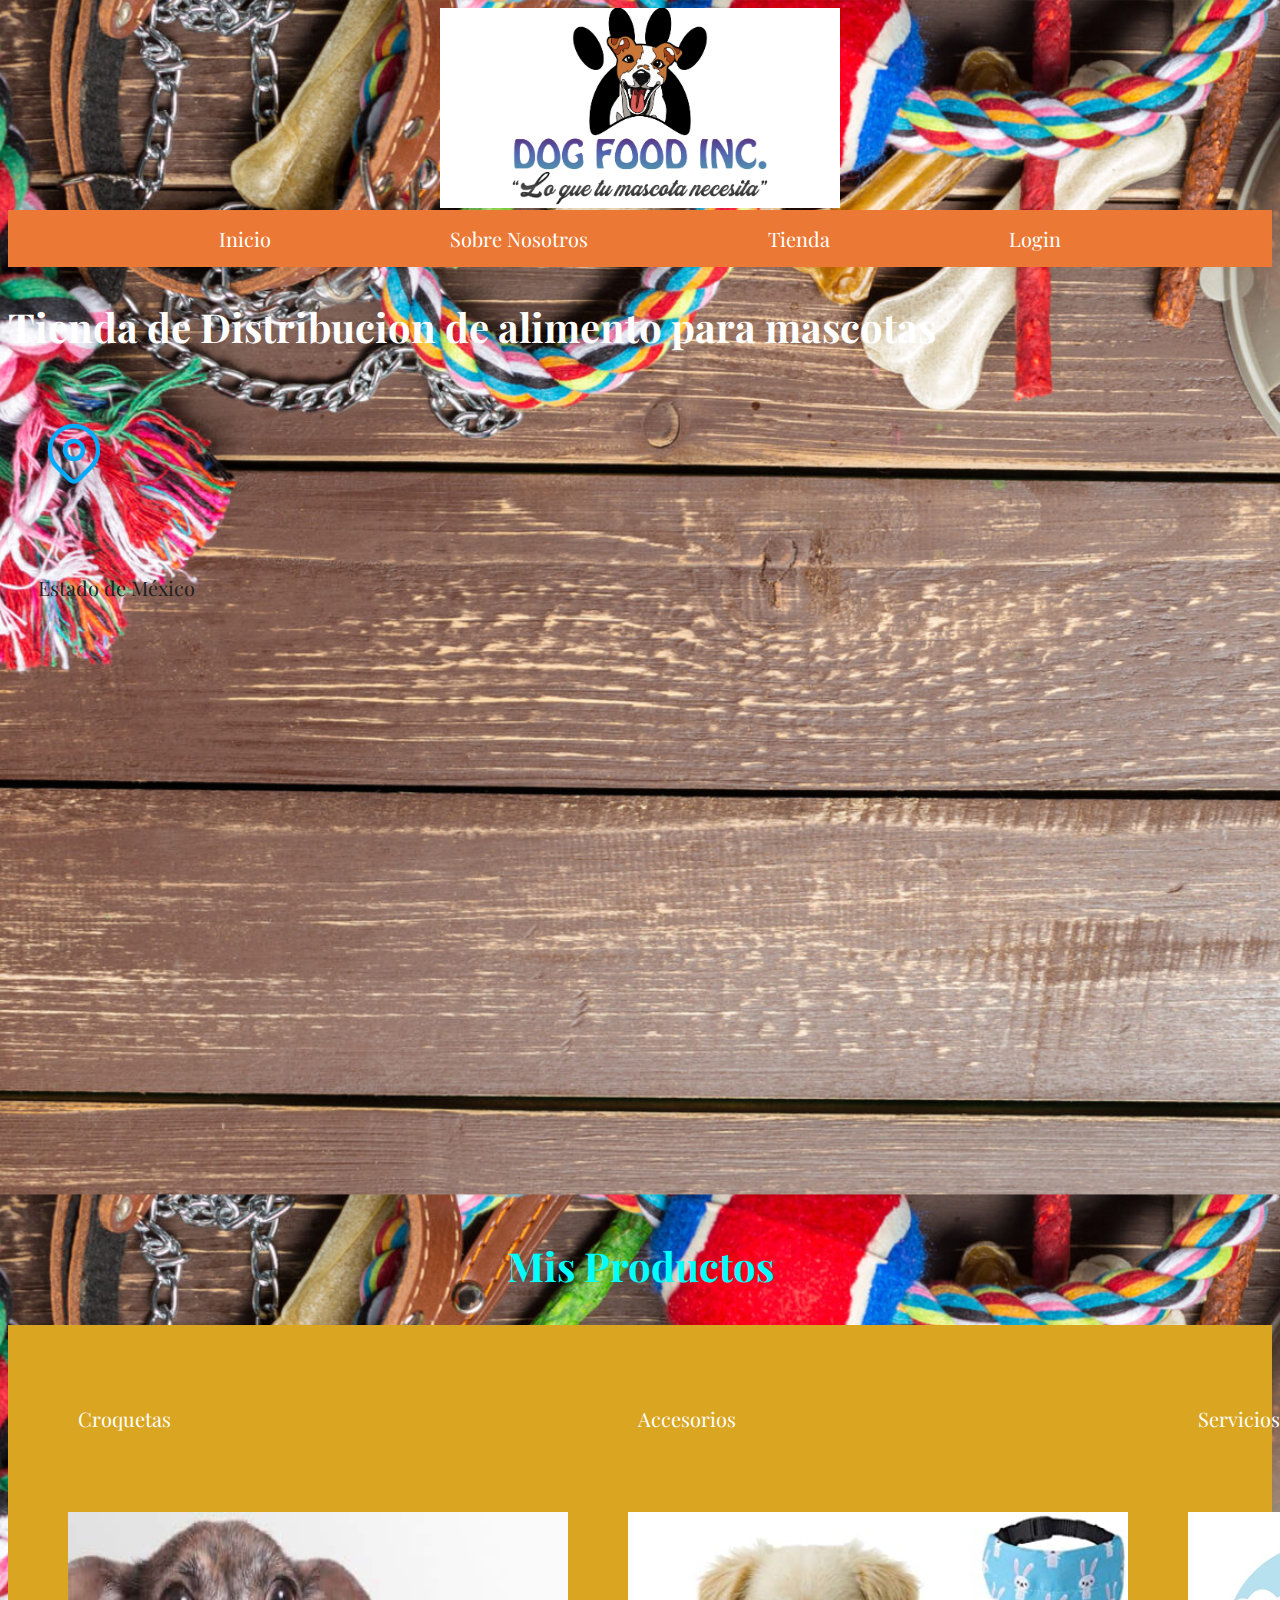
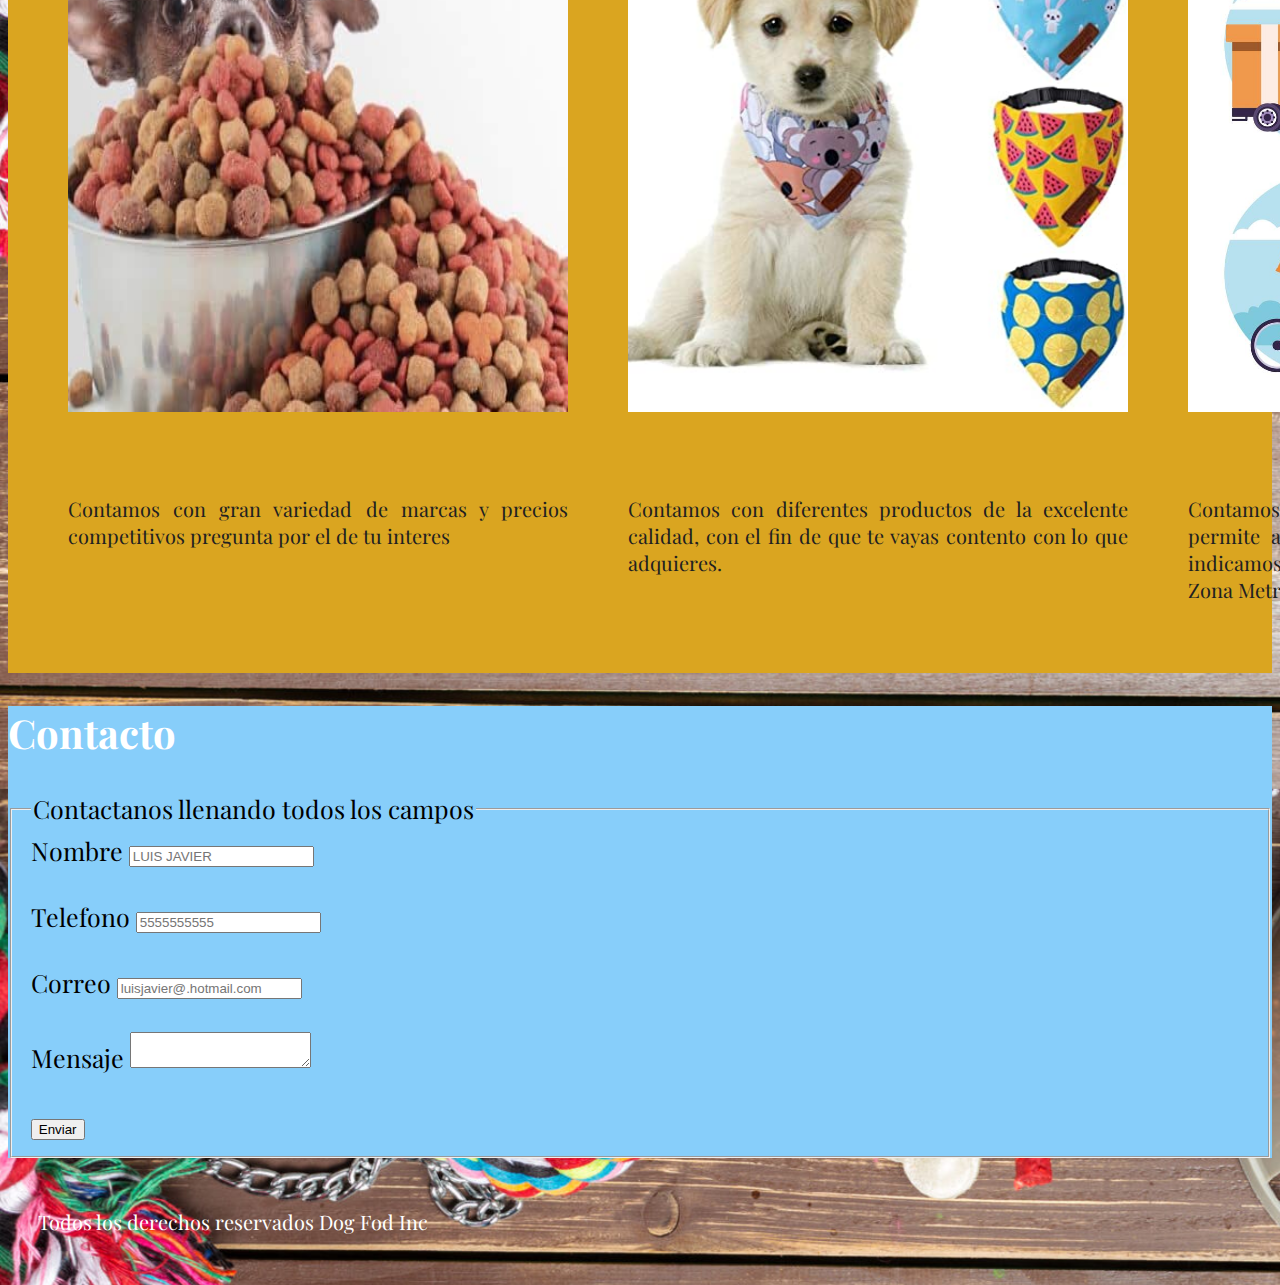
<file: DogFod nc/index.html>
<!DOCTYPE html>
<h  tml lang="en">
<head> 
    <meta charset="UTF-8">
    <meta http-equiv="X-UA-Compatible" content="IE=edge">
    <meta name="viewport" content="width=device-width, initial-scale=1.0">
    <title>Dog Fod Inc</title>
    <link rel="preload" href="css/Normanize.css"
    <link rel="stylesheet" href="css/Normanize.css"
    <link rel="preconnect" href="https://fonts.gstatic.com">
    <link href="https://fonts.googleapis.com/css2?family=Inconsolata:wght@500;600&family=Playfair+Display:ital@1&display=swap" rel="stylesheet">
    <link  type="text/css" rel="stylesheet" href="css/master.css">
</head>
<body>
    <header>
        <h1 class="imagen-fondo cabecera"></h1>
    </header>
    <div class="nav-backgraund">
    <nav class="navegacion_principal contenedor">
        <a href="inicio.html">Inicio</a>
        <a href="Nosotros.html">Sobre Nosotros</a>
        <a href="tienda.html">Tienda</a>
        <a href="Login.html">Login</a>
    </nav>
    </div>
    

    <section>
        <h2 class="Indicador-pagina">Tienda de Distribucion de alimento para mascotas</h2>
        <p>
            <svg xmlns="http://www.w3.org/2000/svg" class="icon icon-tabler icon-tabler-map-pin" width="72" height="72" viewBox="0 0 24 24" stroke-width="1.5" stroke="#00abfb" fill="none" stroke-linecap="round" stroke-linejoin="round">
                <path stroke="none" d="M0 0h24v24H0z" fill="none"/>
                <circle cx="12" cy="11" r="3" />
                <path d="M17.657 16.657l-4.243 4.243a2 2 0 0 1 -2.827 0l-4.244 -4.243a8 8 0 1 1 11.314 0z" />
              </svg>
        </p>
        <p class="Ubicacion">Estado de México</p>
        <div class="ubicacion1">
            <p>
                <iframe src="https://www.google.com/maps/embed?pb=!1m18!1m12!1m3!1d3757.3985538372326!2d-99.21539598458322!3d19.65299478675953!2m3!1f0!2f0!3f0!3m2!1i1024!2i768!4f13.1!3m3!1m2!1s0x85d21e47e7291a49%3A0x30702e2762a1d864!2sIxtapan%20de%20Sal%2056-1%2C%20Cumbria%2C%2054740%20Cuautitl%C3%A1n%20Izcalli%2C%20M%C3%A9x.!5e0!3m2!1ses-419!2smx!4v1615584682471!5m2!1ses-419!2smx" width="600" height="450" style="border:0;" allowfullscreen="" loading="lazy"></iframe>
            </p>
        </div>
    
    </section>
    <main>
        <h2 class="separacion">Mis Productos</h2>
        <section class="menuopciones">
            <section class="producto1">
                <h3 class="pruductos">Croquetas</h3>
                <img class="ilustracion" src="img/croquetas.jpg">
                <br>
                <p>
                    Contamos con gran variedad de marcas y precios competitivos pregunta por el de tu interes
                </p>
            </section>
            <section class="pruducto2">
                <h3 class="productos">Accesorios</h3>
                <img class="ilustracion" src="img/accesorios.jpg">
                <br>
                <p>
                    Contamos con diferentes productos de la excelente calidad, con el fin de que te vayas contento con lo
                    que adquieres.
                </p>
            </section>
            <section class="producto3">
                <h3>Servicios de entregas </h3>
                <img class="ilustracion" src="img/servicio de logistica.jpg">
                <br>
                <p>
                    Contamos con un servicio propio de Logistica que nos permite asegurar que tus compras llegan el que lo
                    indicamos, esto slo aplica para ciudad de Mexico y su Zona Metropolitana.
    
                </p>
            </section>
        </section>
        <section class="contacto">
            <h2>Contacto</h2>
            <form action="">
                <fieldset>
                    <legend>Contactanos llenando todos los campos</legend>
                    <div>
                        <label for="lb_Nombre">Nombre</label>
                        <input type="text" placeholder="LUIS JAVIER">
                    </div>
                    <br>
                    <div>
                        <label for="lb_teleono">Telefono</label>
                        <input type="tel" placeholder="5555555555">
                    </div>
                    <br>
                    <div>
                        <label for="lb_correo">Correo</label>
                        <input type="email"placeholder="luisjavier@.hotmail.com"> 
                    </div>
                    <br>
                    <div>
                        <label for="lb_mensaje">Mensaje</label>
                        <textarea ></textarea>                 
                    </div>
                    <br>
                    <input type="submit" value="Enviar">

                </fieldset>

            </form>

        </section>
        <footer class="piedepagina">

            <p>Todos los derechos reservados Dog Fod Inc</p>

        </footer>      
    </main>
    
</body>
</html>
</file>
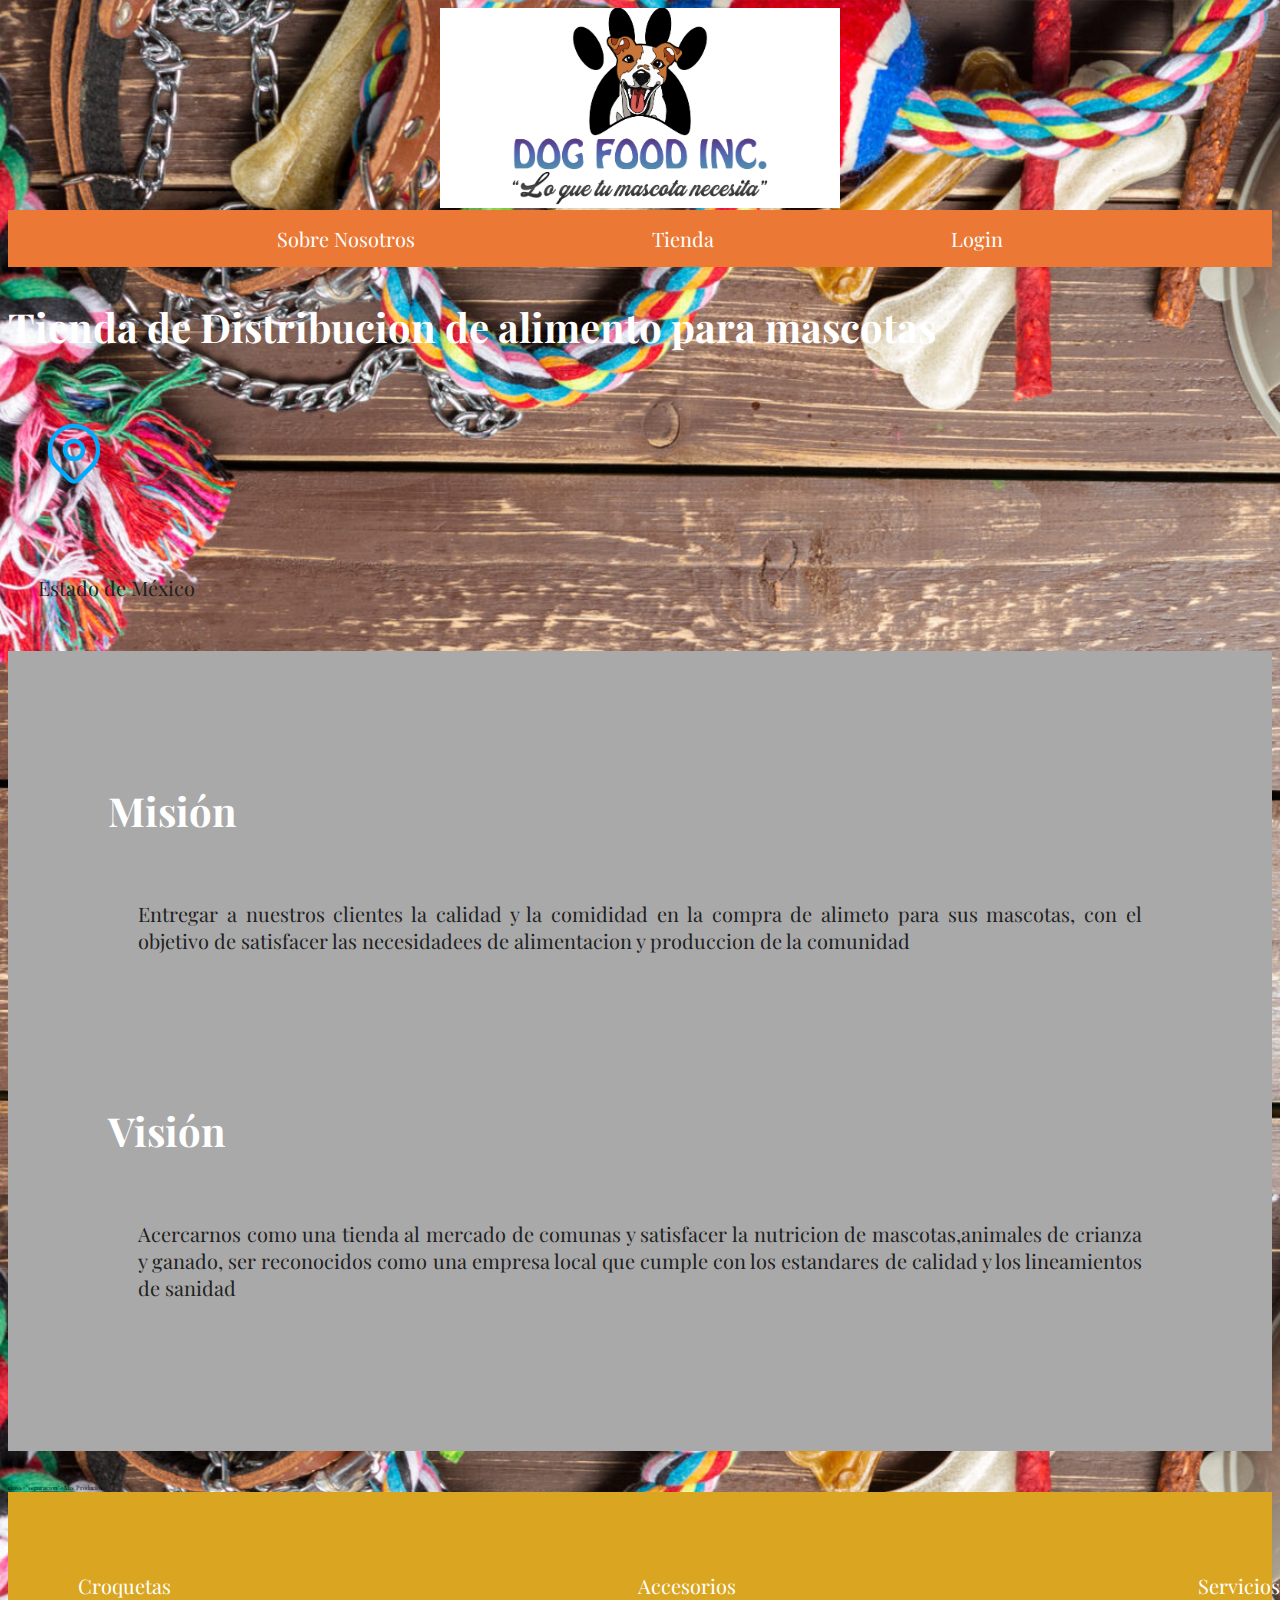
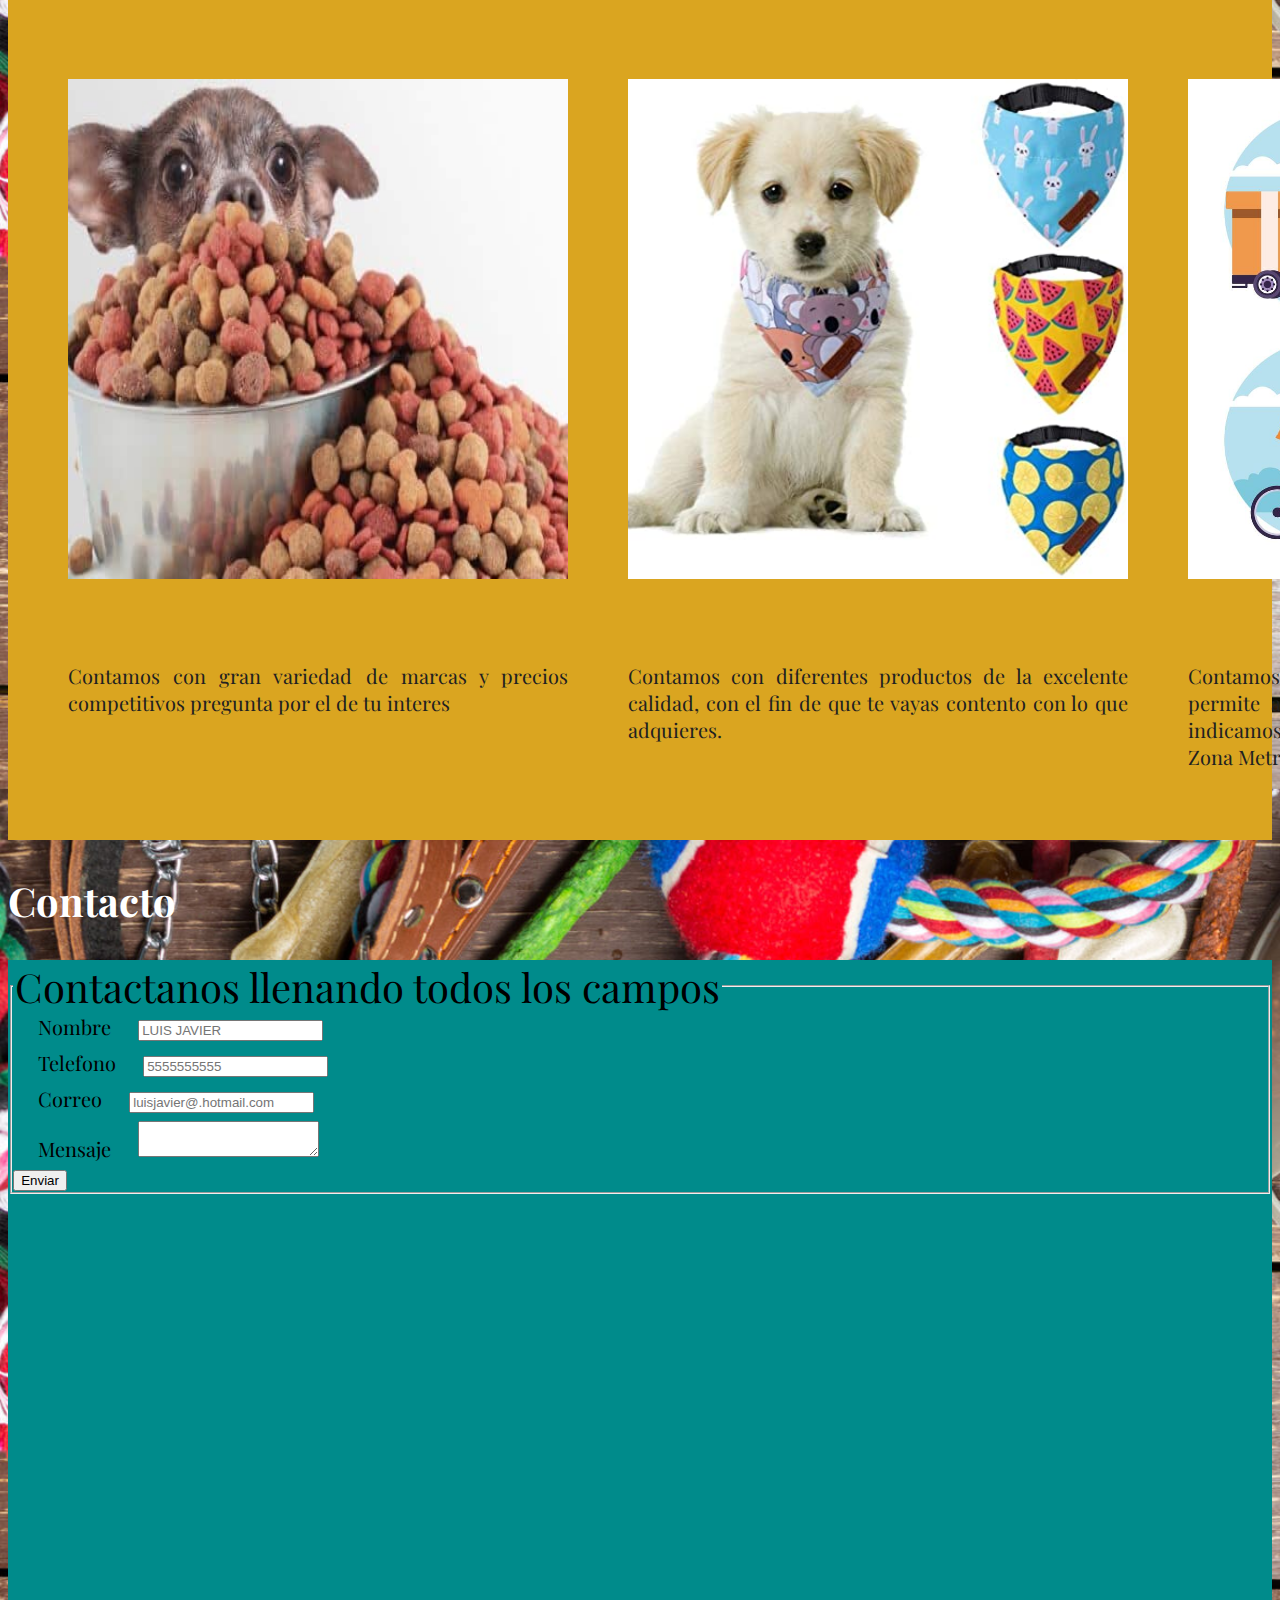
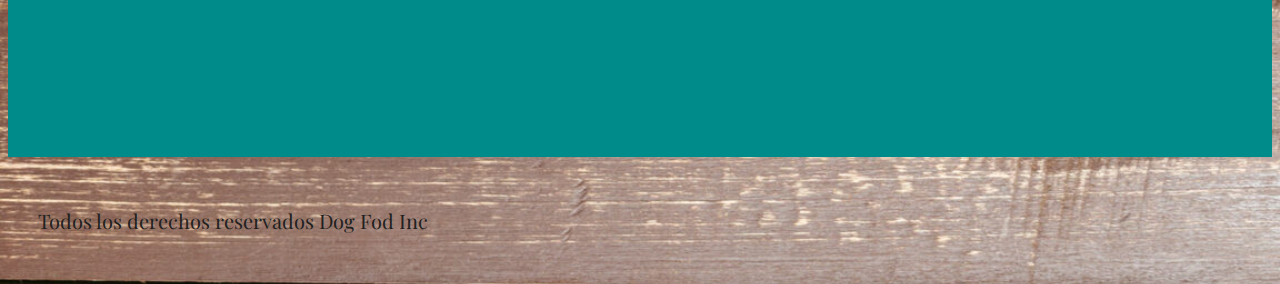
<file: DogFod nc/inicio.html>
<!DOCTYPE html>
<html lang="en">
<head>
    <meta charset="UTF-8">
    <meta http-equiv="X-UA-Compatible" content="IE=edge">
    <meta name="viewport" content="width=device-width, initial-scale=1.0">
    <title>Dog Food Inc Shop</title>
    <link rel="preload" href="css/Normanize.css"
    <link rel="stylesheet" href="css/Normanize.css"
    <link rel="preconnect" href="https://fonts.gstatic.com">
    <link href="https://fonts.googleapis.com/css2?family=Inconsolata:wght@500;600&family=Playfair+Display:ital@1&display=swap" rel="stylesheet">
    <link  type="text/css" rel="stylesheet" href="css/master.css">
</head>
<body>
    <header>
        <header>
            <h1 class="imagen-fondo cabecera"></h1>
        </header>
    </header>
    <div class="nav-backgraund">
        <nav class="navegacion_principal contenedor">
            <a href="Nosotros.html">Sobre Nosotros</a>
            <a href="tienda.html">Tienda</a>
            <a href="Login.html">Login</a>
        </nav>
        </div>
     
    <section>
        <h2 class="Indicador-pagina">Tienda de Distribucion de alimento para mascotas</h2>
                <p>
                    <svg class="" xmlns="http://www.w3.org/2000/svg" class="icon icon-tabler icon-tabler-map-pin" width="72" height="72" viewBox="0 0 24 24" stroke-width="1.5" stroke="#00abfb" fill="none" stroke-linecap="round" stroke-linejoin="round">
                        <path stroke="none" d="M0 0h24v24H0z" fill="none"/>
                        <circle cx="12" cy="11" r="3" />
                        <path d="M17.657 16.657l-4.243 4.243a2 2 0 0 1 -2.827 0l-4.244 -4.243a8 8 0 1 1 11.314 0z" />
                      </svg>
                </p>
                <p class="Ubicacion">Estado de México</p>
           
    </section>
   
    <section class="mision-vision">
        <h2>
            Misión 
        </h2>
        <p>
            Entregar a nuestros clientes la calidad y la comididad en la compra de alimeto para sus mascotas, con el objetivo de satisfacer las necesidadees 
            de alimentacion y produccion de la comunidad
        </p>
        <br>
        <h2>
            Visión
        </h2>
        <p>
            Acercarnos como una tienda al mercado de comunas y satisfacer la nutricion de mascotas,animales de crianza y ganado, ser reconocidos como una empresa local
            que cumple con los estandares de calidad y los lineamientos de sanidad 
        </p>

    </section>
    
    <main>
        <h2></h2> class="separacion">Mis Productos</h2>
        <section class="menuopciones">
            <section class="producto1">
                <h3 class="pruductos">Croquetas</h3>
                <img class="ilustracion" src="img/croquetas.jpg">
                <br>
                <p>
                    Contamos con gran variedad de marcas y precios competitivos pregunta por el de tu interes
                </p>
            </section>
            <section class="pruducto2">
                <h3 class="productos">Accesorios</h3>
                <img class="ilustracion" src="img/accesorios.jpg">
                <br>
                <p>
                    Contamos con diferentes productos de la excelente calidad, con el fin de que te vayas contento con lo
                    que adquieres.
                </p>
            </section>
            <section class="producto3">
                <h3>Servicios de entregas </h3>
                <img class="ilustracion" src="img/servicio de logistica.jpg">
                <br>
                <p>
                    Contamos con un servicio propio de Logistica que nos permite asegurar que tus compras llegan el que lo
                    indicamos, esto slo aplica para ciudad de Mexico y su Zona Metropolitana.
    
                </p>
            </section>
            <a href="tienda.html">Tienda</a>
        </section>
        
            <h2>Contacto</h2>

            <form  class= "formulario-contacto" action="">
                <fieldset> 
                    <legend>Contactanos llenando todos los campos</legend>
                    <div>
                        <label for="lb_Nombre">Nombre</label>
                        <input type="text" placeholder="LUIS JAVIER">
                    </div>
                    <br>
                    <div>
                        <label for="lb_teleono">Telefono</label>
                        <input type="tel" placeholder="5555555555">
                    </div>
                    <br>
                    <div>
                        <label for="lb_correo">Correo</label>
                        <input type="email"placeholder="luisjavier@.hotmail.com"> 
                    </div>
                    <br>
                    <div>
                        <label for="lb_mensaje">Mensaje</label>
                        <textarea ></textarea>                 
                    </div>
                    <br>
                   

                    <input type="submit" value="Enviar">


                </fieldset>

                <div class="ubicacion1">
                    <p>
                        <iframe src="https://www.google.com/maps/embed?pb=!1m18!1m12!1m3!1d3757.3985538372326!2d-99.21539598458322!3d19.65299478675953!2m3!1f0!2f0!3f0!3m2!1i1024!2i768!4f13.1!3m3!1m2!1s0x85d21e47e7291a49%3A0x30702e2762a1d864!2sIxtapan%20de%20Sal%2056-1%2C%20Cumbria%2C%2054740%20Cuautitl%C3%A1n%20Izcalli%2C%20M%C3%A9x.!5e0!3m2!1ses-419!2smx!4v1615584682471!5m2!1ses-419!2smx" width="600" height="450" style="border:0;" allowfullscreen="" loading="lazy"></iframe>
                    </p>
                </div>
            
                <br>

            </form>

        </section>
        <footer>

            <p>Todos los derechos reservados Dog Fod Inc</p>

        </footer>      
    </main>
    
    

</body>
</html>
</file>
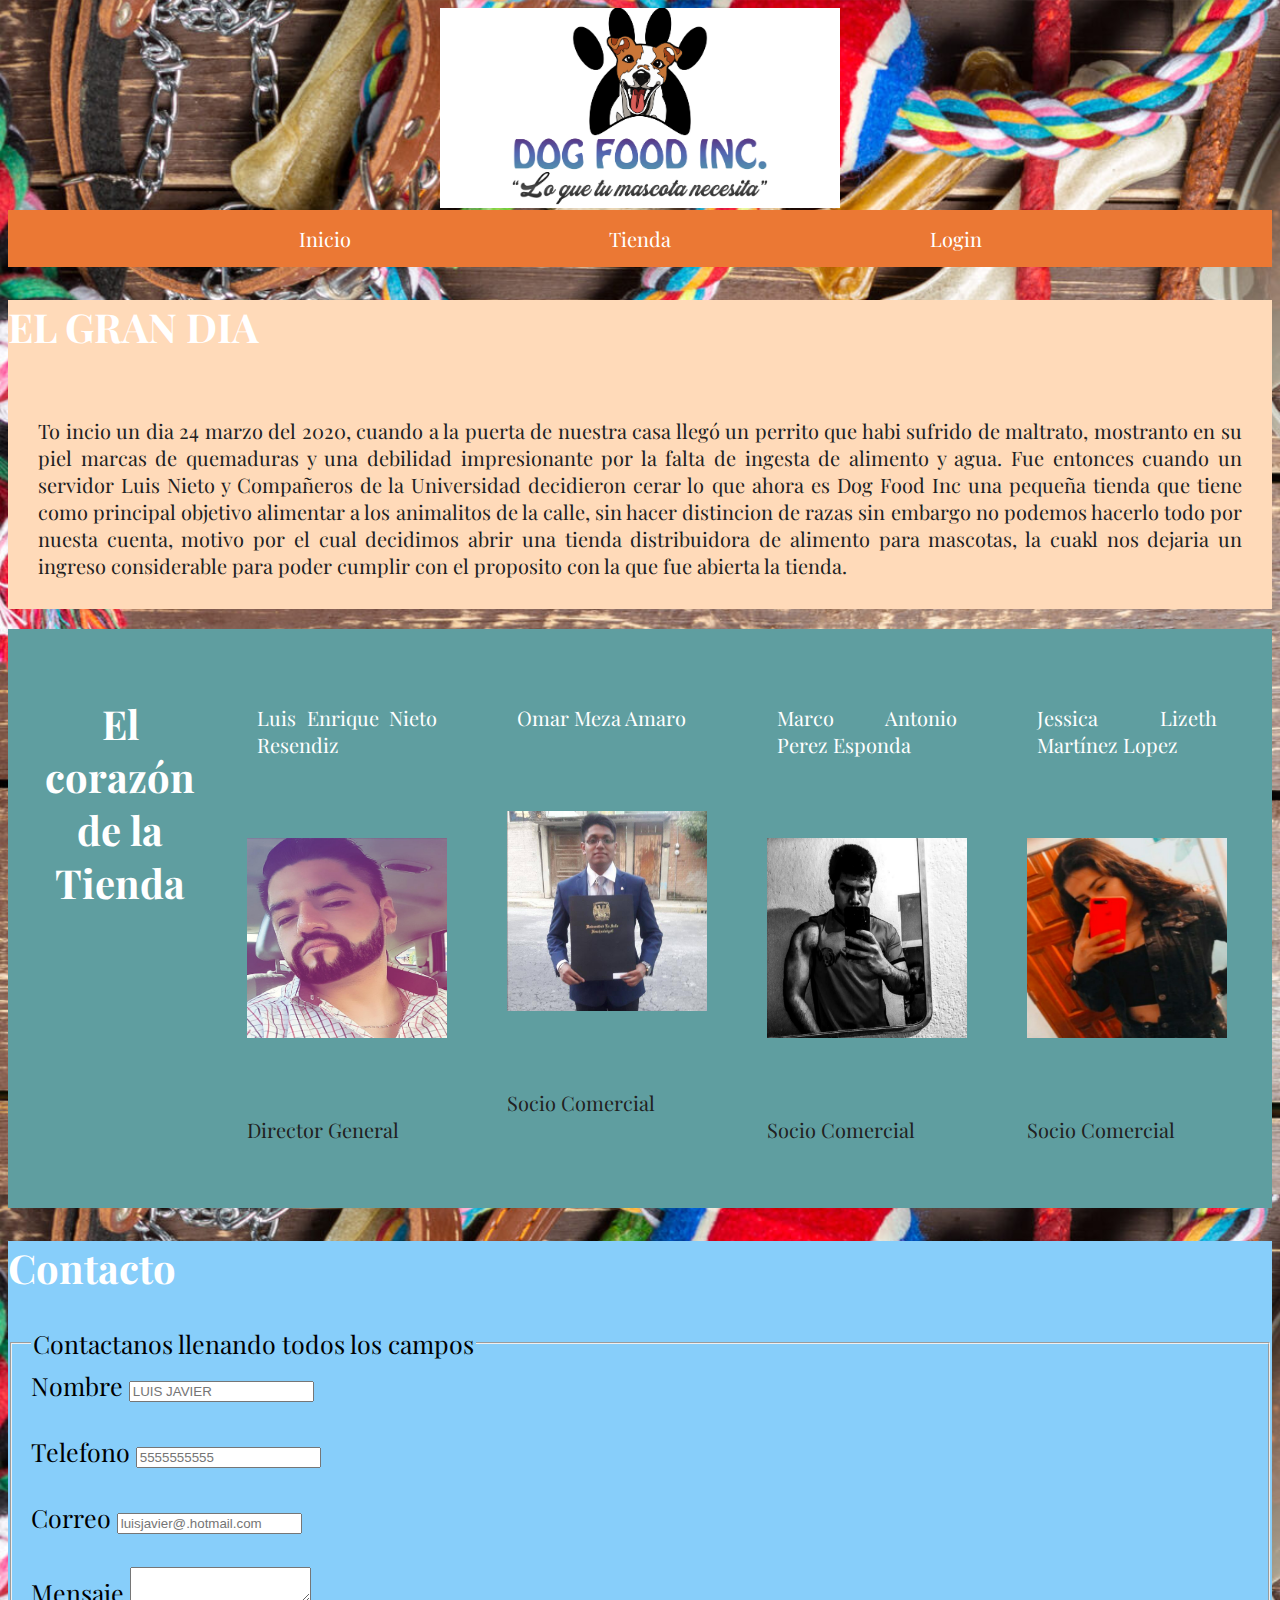
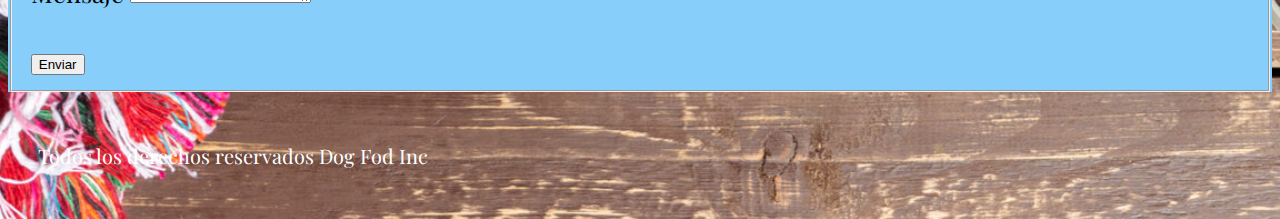
<file: DogFod nc/Nosotros.html>
<!DOCTYPE html>
<html lang="en">
<head>
    <meta charset="UTF-8">
    <meta http-equiv="X-UA-Compatible" content="IE=edge">
    <meta name="viewport" content="width=device-width, initial-scale=1.0">
    <title>Dog Food Inc</title>
    <link rel="preload" href="css/Normanize.css"
    <link rel="stylesheet" href="css/Normanize.css"
    <link rel="preconnect" href="https://fonts.gstatic.com">
    <link href="https://fonts.googleapis.com/css2?family=Inconsolata:wght@500;600&family=Playfair+Display:ital@1&display=swap" rel="stylesheet">
    <link  type="text/css" rel="stylesheet" href="css/master.css">
</head>
</head>
<body>
    <header>
        <h1 class="imagen-fondo cabecera"></h1>
    </header>
    <div class="nav-backgraund">
        <nav class="navegacion_principal contenedor">
            <a href="inicio.html">Inicio</a>
            <a href="tienda.html">Tienda</a>
            <a href="Login.html">Login</a>
        </nav>
        </div>
        

    <section class="posicion-pagina">
        <h2 class="Indicadpr-pagina">EL GRAN DIA </h2>
        <p>
            To incio un dia 24 marzo del 2020, cuando a la puerta de nuestra casa llegó un perrito que habi sufrido de maltrato,
            mostranto en su piel marcas de quemaduras y una debilidad impresionante por la falta de ingesta de alimento y agua.

            Fue entonces cuando un servidor Luis Nieto y Compañeros de la Universidad decidieron cerar lo que ahora es Dog Food Inc
            una pequeña tienda que tiene como principal objetivo alimentar a los animalitos de la calle, sin hacer distincion de razas 
            sin embargo no podemos hacerlo todo por nuesta cuenta, motivo por el cual decidimos abrir una tienda distribuidora de alimento 
            para mascotas, la cuakl nos dejaria un ingreso considerable para poder cumplir con el proposito con la que fue abierta la tienda.

        </p>
    </section>
    
    <main>
    
    <section class="integrantes">
        <section>
            
        <h2>El corazón de la Tienda</h2>
        
        </section>
        <section>
            <h3>Luis Enrique Nieto Resendiz</h3>
            <img class="integrantes_laboral" src="img/usuarios/luis.jpeg">
            <p>
                Director General
            </p>   

        </section>
        
        <section>
            
            <h3>Omar Meza Amaro</h3>
            <img class="integrantes_laboral" src="img/usuarios/omar.jpg">
            <p>
                Socio Comercial
            </p>

        </section>
        <section>

            <h3>Marco Antonio Perez Esponda </h3>
            <img class="integrantes_laboral" src="img/usuarios/esponda.jpeg">
            <p>Socio Comercial</p>
    
        </section>
        
        <section>

            <h3>Jessica Lizeth Martínez Lopez </h3>
            <img class="integrantes_laboral" src="img/usuarios/jessica.jpeg">
            <p>Socio Comercial</p>
    
        </section>
        
    </section>
    <section class="contacto">
        <h2>Contacto</h2>
        <form action="">
            <fieldset>
                <legend>Contactanos llenando todos los campos</legend>
                <div>
                    <label for="lb_Nombre">Nombre</label>
                    <input type="text" placeholder="LUIS JAVIER">
                </div>
                <br>
                <div>
                    <label for="lb_teleono">Telefono</label>
                    <input type="tel" placeholder="5555555555">
                </div>
                <br>
                <div>
                    <label for="lb_correo">Correo</label>
                    <input type="email"placeholder="luisjavier@.hotmail.com"> 
                </div>
                <br>
                <div>
                    <label for="lb_mensaje">Mensaje</label>
                    <textarea ></textarea>                 
                </div>
                <br>
                <input type="submit" value="Enviar">

            </fieldset>

        </form>

    </section>
    <footer class="piedepagina">

        <p>Todos los derechos reservados Dog Fod Inc</p>

    </footer>      
    </main>
    
    

</body>
</html>
</file>
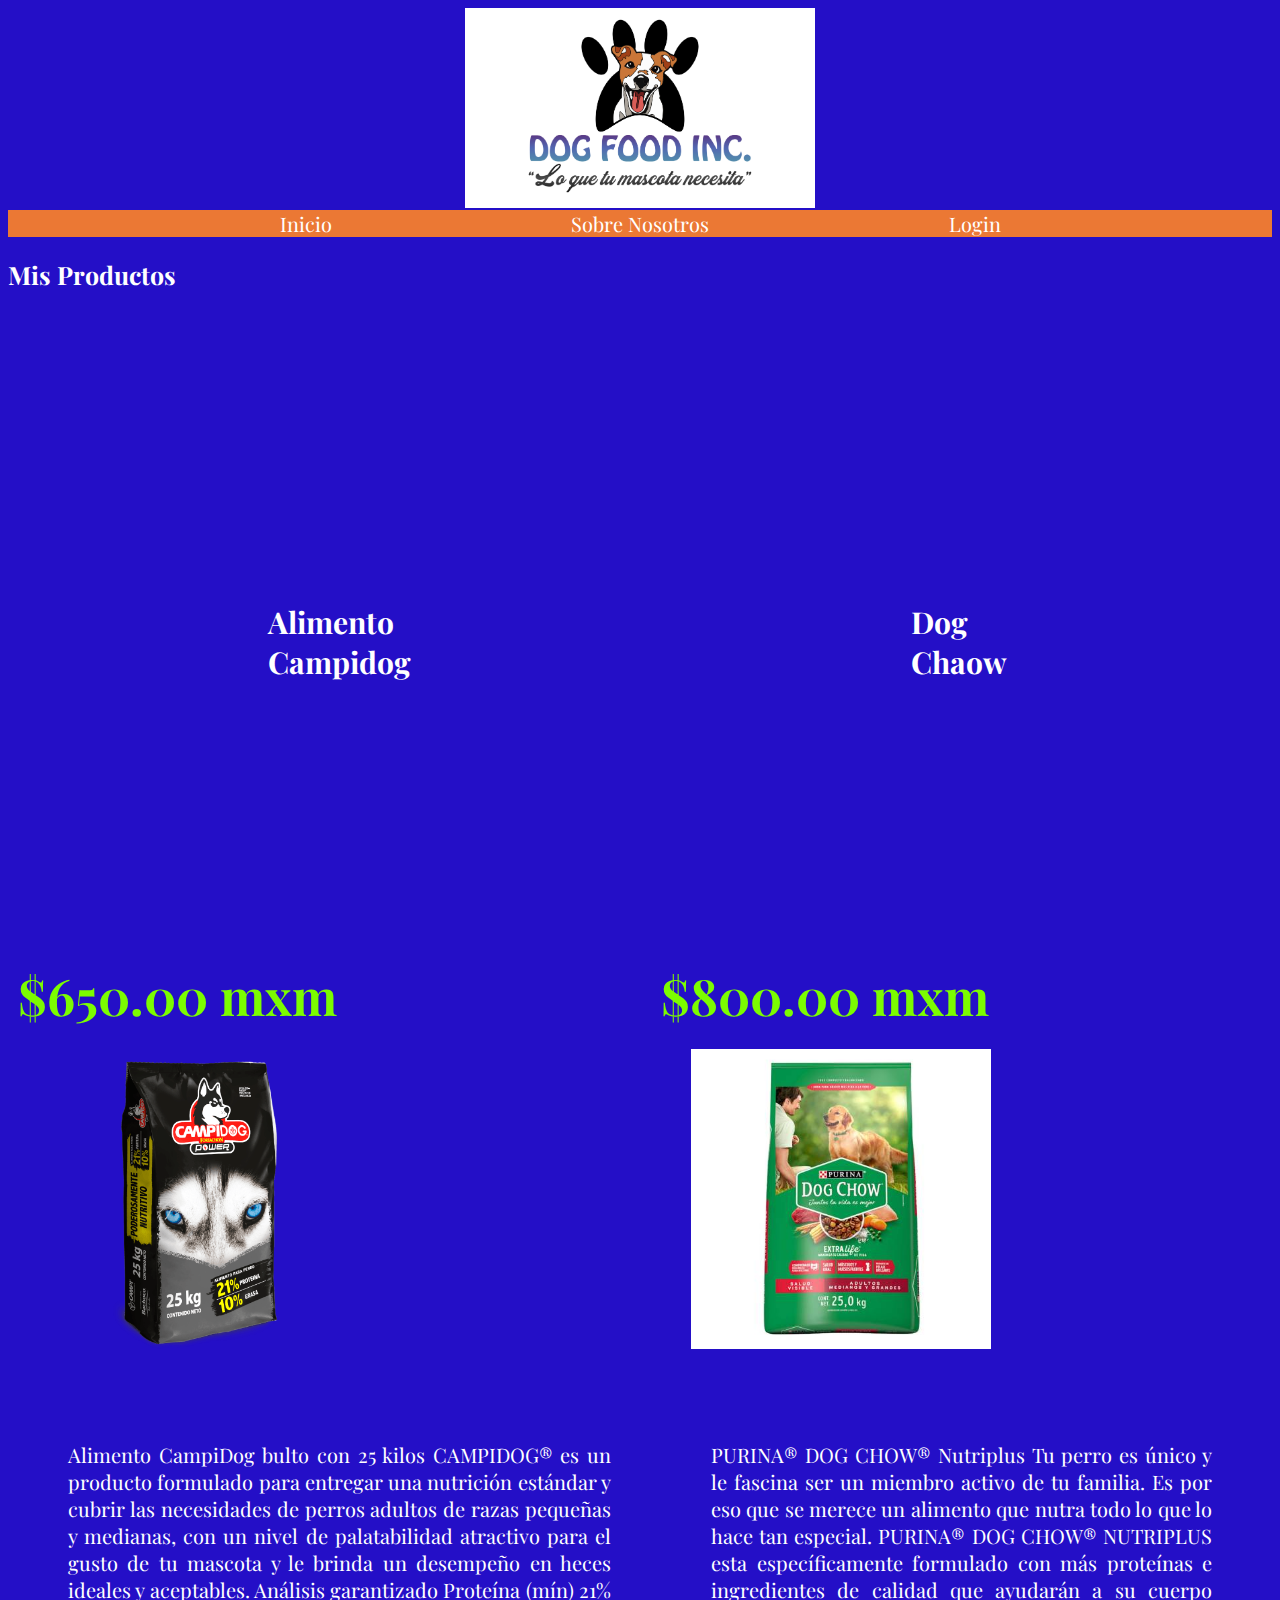
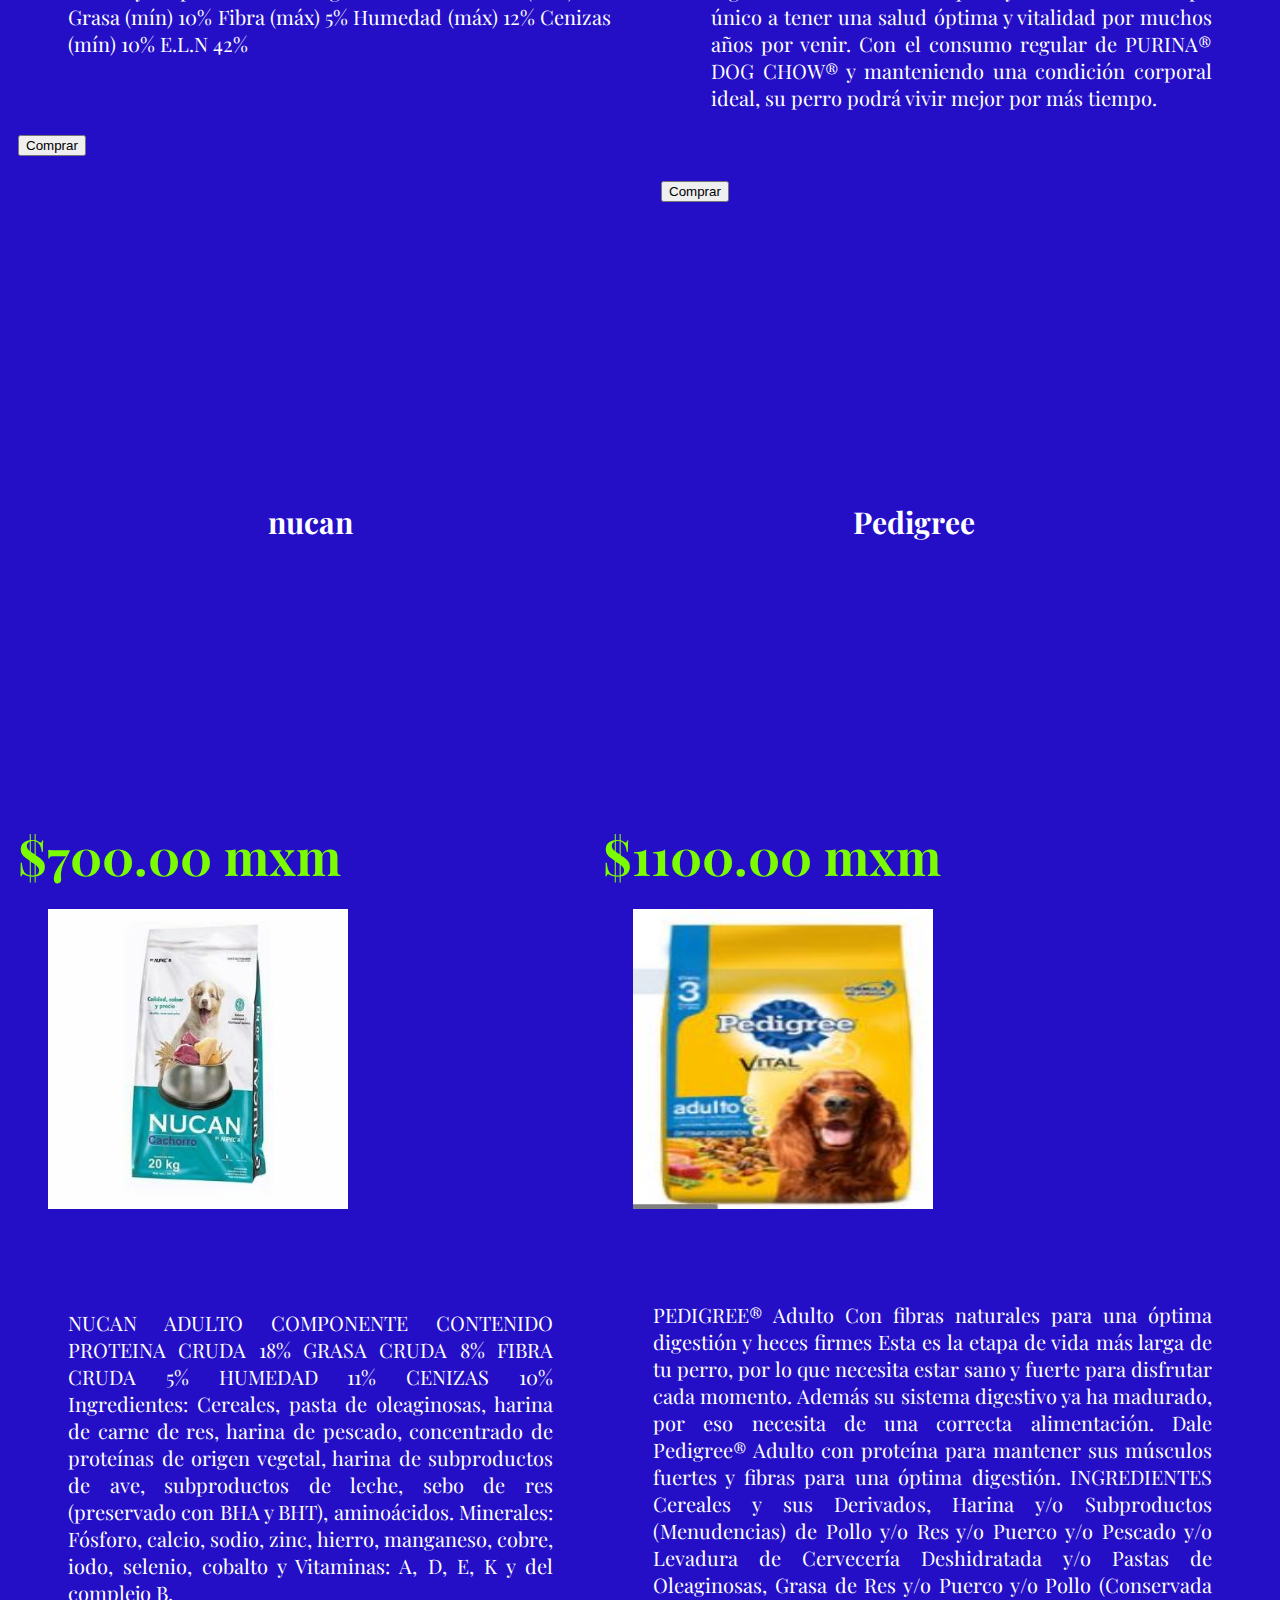
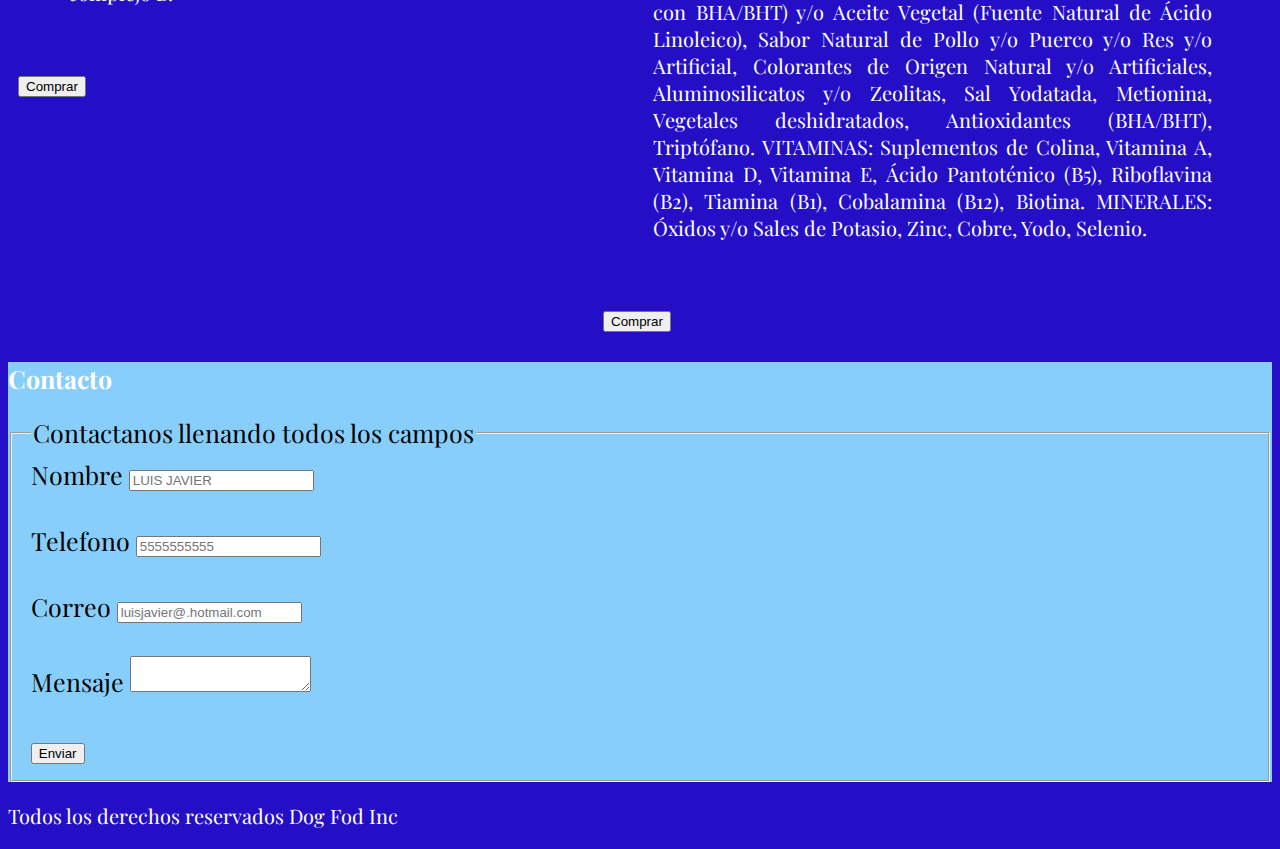
<file: DogFod nc/tienda.html>
<!DOCTYPE html>
<html lang="en">
<head>
    <meta charset="UTF-8">
    <meta http-equiv="X-UA-Compatible" content="IE=edge">
    <meta name="viewport" content="width=device-width, initial-scale=1.0">
    <title>Tienda Dog Food Inc</title>
    <link rel="preload" href="css/Normanize.css"
    <link rel="stylesheet" href="css/Normanize.css"
    <link rel="preconnect" href="https://fonts.gstatic.com">
    <link href="https://fonts.googleapis.com/css2?family=Inconsolata:wght@500;600&family=Playfair+Display:ital@1&display=swap" rel="stylesheet">
    <link  type="text/css" rel="stylesheet" href="css/tienda.css">
</head>
</head>
<body>
    <header>
        <h1 class="imagen-fondo cabecera"></h1>
    </header>
    <div class="nav-backgraund">
        <nav class="navegacion_principal contenedor">
            <a href="inicio.html">Inicio</a>
            <a href="Nosotros.html">Sobre Nosotros</a>
            <a href="Login.html">Login</a>
        </nav>
        </div>
    <main>
        <h2>Mis Productos</h2>

        <section class="croquetas">
            <section>
                <h3>Alimento Campidog</h3>
                <label class="costo">
                    $650.00 mxm 
                </label>   
                 <img class="ilustracion" src="img/campidogproducto.png">
               
                <br>
                <p>
                    Alimento CampiDog bulto con 25 kilos
                    CAMPIDOG® es un producto formulado para entregar una nutrición estándar y cubrir las necesidades de perros adultos de razas pequeñas y medianas, con un nivel de palatabilidad atractivo para el gusto de tu mascota y le brinda un desempeño en heces ideales y aceptables.
                    Análisis garantizado
                    Proteína (mín) 21%
                    Grasa (mín) 10%
                    Fibra (máx) 5%
                    Humedad (máx) 12%
                    Cenizas (mín) 10%
                    E.L.N 42%
                </p>
                <br>
                <button name="btn_comprar">Comprar</button>

            </section>
            <section>
            
                <h3>Dog Chaow</h3>
                <label class="costo">
                    $800.00 mxm
                </label>
                <img class="ilustracion" src="img/dogchaw.jpg">
                <br>
                <p>
                    PURINA® DOG CHOW® Nutriplus
                    Tu perro es único y le fascina ser un miembro activo de tu familia.
                    Es por eso que se merece un alimento que nutra todo lo que lo hace tan especial.
                    PURINA® DOG CHOW® NUTRIPLUS esta específicamente formulado con más proteínas e ingredientes de calidad que
                    ayudarán a su cuerpo único a tener una salud óptima y vitalidad por muchos años por venir.
                    Con el consumo regular de PURINA® DOG CHOW® y manteniendo una condición
                    corporal ideal, su perro podrá vivir mejor por más tiempo.
                </p>
                <button name="btn_comprar">Comprar</button>
            </section>
        </section>    
        <section class="croquetas">
            <section>
                
                <h3>nucan</h3>
                <label class="costo">
                    $700.00 mxm
                </label>
                <img class="ilustracion" src="img/nucan.jpg">
                <br>
                <br>
                <p>
                    NUCAN ADULTO
                
                    COMPONENTE CONTENIDO
                    PROTEINA CRUDA 18%
                    GRASA CRUDA 8%
                    FIBRA CRUDA 5%
                    HUMEDAD 11%
                    CENIZAS 10%
                
                    Ingredientes:
                    Cereales, pasta de oleaginosas, harina de carne de res, harina de pescado, concentrado de proteínas de origen
                    vegetal, harina de subproductos de ave, subproductos de leche,
                    sebo de res (preservado con BHA y BHT), aminoácidos. Minerales: Fósforo, calcio, sodio, zinc, hierro, manganeso,
                    cobre, iodo, selenio, cobalto y Vitaminas: A, D, E, K y del complejo B.
                </p>
                <button name="btn_comprar">Comprar</button>
    
            </section>
    
            <section>
                
                <h3>Pedigree</h3>
                <label class="costo">
                    $1100.00 mxm
                </label>
                <img class="ilustracion" src="img/pedigree.JPG">
                <br>
                <p>
                    PEDIGREE® Adulto
                    Con fibras naturales para una óptima digestión y heces firmes
                
                    Esta es la etapa de vida más larga de tu perro, por lo que necesita estar sano y fuerte para disfrutar cada momento.
                    Además su sistema digestivo ya ha madurado, por eso necesita de una correcta alimentación. Dale Pedigree® Adulto con
                    proteína para mantener sus músculos fuertes y fibras para una óptima digestión.
                
                    INGREDIENTES
                    Cereales y sus Derivados, Harina y/o Subproductos (Menudencias) de Pollo y/o Res y/o Puerco y/o Pescado y/o Levadura
                    de Cervecería Deshidratada y/o Pastas de Oleaginosas, Grasa de Res y/o Puerco y/o Pollo (Conservada con BHA/BHT) y/o
                    Aceite Vegetal (Fuente Natural de Ácido Linoleico), Sabor Natural de Pollo y/o Puerco y/o Res y/o Artificial,
                    Colorantes de Origen Natural y/o Artificiales, Aluminosilicatos y/o Zeolitas, Sal Yodatada, Metionina, Vegetales
                    deshidratados, Antioxidantes (BHA/BHT), Triptófano. VITAMINAS: Suplementos de Colina, Vitamina A, Vitamina D,
                    Vitamina E, Ácido Pantoténico (B5), Riboflavina (B2), Tiamina (B1), Cobalamina (B12), Biotina. MINERALES: Óxidos y/o
                    Sales de Potasio, Zinc, Cobre, Yodo, Selenio.
                </p>
                <button name="btn_comprar">Comprar</button>
    
            </section>
        </section>   
       
        <section>
            <section class="contacto">
                <h2>Contacto</h2>
                <form action="">
                    <fieldset>
                        <legend>Contactanos llenando todos los campos</legend>
                        <div>
                            <label for="lb_Nombre">Nombre</label>
                            <input type="text" placeholder="LUIS JAVIER">
                        </div>
                        <br>
                        <div>
                            <label for="lb_teleono">Telefono</label>
                            <input type="tel" placeholder="5555555555">
                        </div>
                        <br>
                        <div>
                            <label for="lb_correo">Correo</label>
                            <input type="email"placeholder="luisjavier@.hotmail.com"> 
                        </div>
                        <br>
                        <div>
                            <label for="lb_mensaje">Mensaje</label>
                            <textarea ></textarea>                 
                        </div>
                        <br>
                        <input type="submit" value="Enviar">
    
                    </fieldset>
    
                </form>
    
            </section>
            <footer class="piedepagina">
    
                <p>Todos los derechos reservados Dog Fod Inc</p>
    
            </footer>      
    </main>

</body>
</html>
</file>
<file: DogFod nc/css/master.css>
:root{
  --selector: #240FC7;
  --secundario: #3EA9C1;
  --animaciones: #EB7834;
  --oscuro:   #212121;
  --blanco:   #ffffff;
  --precios:#1BD12C;
}
html{
  font-size: 62.5%;
}
body{
  font-size: 16%;
  font-family: 'Inconsolata', monospace;
  font-family: 'Playfair Display', serif;
  background-image: url(../img/fondotienda.jpg);
  background-repeat:repeat-y;
  background-size: 200rem;
  
} 
.imagen-fondo {
  background-image: url("../img/dogfoodinc.jpg");
  background-repeat: no-repeat;
  background-position:center;
  background-size: 40rem;

}

.cabecera{
color: var(--oscuro);
height: 20rem;
line-height: 20rem;
text-align:justify;
text-shadow: #111 0rem 0rem 1rem;
}

.titulo{
  text-align: center;
  font-size: 3.8rem;
  color: var(--blanco);
}
.titulo span{
  font-size: 2rem;
}
.contenedor{
  max-width: 120rem;
  margin: 0 auto ;
}
.nav-backgraund{
  background-color: var(--animaciones);
}
.ubicacion1{
  display:flex ;
  position:sticky;
  position: relative;
}
.navegacion_principal{
  text-align: initial;
  font-size: 2rem;
  display: flex;
  justify-content:space-evenly;
  flex-direction: column;
  padding: 1.5rem 3rem;
}
.menuopciones{
  display: flex;
  justify-content:space-between;
  background-color: goldenrod;
  background-position: bottom;
  border-image-width: 16rem;
  text-align:justify;
  font-size: 5rem;
  justify-content:space-evenly;
  flex-direction: column;
  text-size-adjust:initial;
  padding: 2rem 3rem;
}

.ilustracion{
  width: 25rem; 
  height: 25rem;
  padding: 2rem 3rem;
}
@media (min-width:1140px){
  .navegacion_principal{
    flex-direction: row;
    text-align:justify;
  }
  .ilustracion{
    width: 50rem; 
    height: 50rem;
    padding: 2rem 3rem;
  }
  .menuopciones{
    flex-direction: row ;
  }
}

.navegacion_principal a {
color: var(--blanco);
text-decoration: none;
font-size: 2rem;
font-weight: normal;


}
.navegacion_principal a:hover{
  background-color: var(--selector);
  color: var(--blanco);
  font-size: 2rem;
  font-weight: 600;
  padding: 1rem;
}
.separacion{
  font-size: 4rem;
  text-align: center;
  color:aqua;
  font-weight: bold;
}

.contacto{
  background-color: lightskyblue;
  font-size: 2.5rem;

}
.posicion-pagina{
  background-color: peachpuff;
  font-size: 3rem;
  text-align: justify;

}
.integrantes{
  display:flex;
  background: cadetblue;
  font-size: 3rem;
  text-align: justify;
  align-content: space-between;
  flex-direction: row;
  padding: 1.5rem;
  
}
.integrantes h2{
  text-align: center;
  padding: 2rem 2rem;
}
.integrantes_laboral{
  width: 20rem; 
    height: 20rem;
    padding: 2rem 3rem;
    align-content: space-between;
}
.piedepagina p{
  color:var(--blanco)
}
.formulario-contacto{
  display: flex;
  flex-direction: column;
  background-color: darkcyan;
}
.formulario-contacto label{
  font-size: 2rem;
  padding: 2.5rem;
  align-content: space-around;
}
.formulario-contacto legend{
  font-size: 4rem;
}
.mision-vision{
  background-color:darkgray;
  font-size: 5rem;
  padding: 10rem;
  background-size: contain;
}

h3{
  font-size: 2rem;
  color: #ffffff;
  font-weight: normal;
  padding: 4rem;

}
h2{
  font-size: 4rem;
  color: var(--blanco);
  font-weight: bold;

}
p{
  color:var(--oscuro);
  font-size: 2rem;
  text-align: justify;
  padding: 3rem;


}
</file>
<file: DogFod nc/css/tienda.css>
:root{
    --selector: #240FC7;
    --secundario: #3EA9C1;
    --animaciones: #EB7834;
    --oscuro:   #212121;
    --blanco:   #ffffff;
    --precios:#1BD12C;
  }
  html{
    font-size: 62.5%;
  }
  body{
    font-size: 16%;
    font-family: 'Inconsolata', monospace;
    font-family: 'Playfair Display', serif;
    background-color:var(--selector);
   
  } 
  .imagen-fondo {
    background-image: url("../img/dogfoodinc.jpg");
    background-repeat: no-repeat;
    background-position:center;
    background-size: 35rem;
}
.cabecera{
  color: var(--oscuro);
  height: 20rem;
  line-height: 20rem;
  text-align:justify;
  text-shadow: #111 0rem 0rem 1rem;
}
  .titulo{
    text-align: center;
    font-size: 3.8rem;
    color: var(--blanco);
  }
  .titulo span{
    font-size: 2rem;
  }
  .contenedor{
    width: 120rem;
    margin: 0 auto ;
  }
  .nav-backgraund{
    background-color: var(--animaciones);
  
  }
  .navegacion_principal{
    text-align: initial;
    font-size: 2rem;
    display: flex;
    flex-direction: column ;
    justify-content: space-evenly;
  }
  .ilustracion{
    width: 25rem; 
    height: 25rem;
    padding: 2rem 3rem;
  }
  .croquetas{
    display: flex;
    flex-direction: column;
    align-content:space-around;
    flex-wrap:nowrap;
    padding: 1rem 1rem;
    border-width: 50rem;

  }
   
  .croquetas h3{
    font-size: 3rem;
    text-justify: distribute;
    color: white;
    padding: 25rem;
  }
  .croquetas p{
    padding: 2rem 2rem;
    text-align: justify;
    color: var(--blanco);
    padding: 5rem;
  }
  .costo{
    font-size: 5rem;
    font-weight: bold;
    color:lawngreen;
  }
  @media (min-width:480px){
    .navegacion_principal{
      flex-direction: column;
      text-align:justify;
    }
    .ilustracion{
    padding: auto;
    }
    .menuopciones{
      flex-direction: column ;
    }
    .croquetas{
      flex-direction: column;
    }
  }
  @media (min-width:768px){
    .navegacion_principal{
      flex-direction:column;
      text-align:justify;
    }
    .ilustracion{
     
      padding: 1rem 2rem;
    }
    .menuopciones{
      flex-direction: column;
    }
    .croquetas{
      flex-direction: column;
    }
  }
  @media (min-width:1140px){
    .navegacion_principal{
      flex-direction: row;
      text-align:justify;
    }
    .ilustracion{
      width: 30rem; 
      height: 30rem;
      padding: 2rem 3rem;
    }
    .menuopciones{
      flex-direction: row ;
    }
    .croquetas{
      flex-direction: row;
    }
  }
  @media (min-width:1440px){
    .navegacion_principal{
      flex-direction: row;
      text-align:justify;
    }
    .ilustracion{
      width: 50rem; 
      height: 50rem;
      padding: 2rem 3rem;
    }
    .menuopciones{
      flex-direction: row ;
    }
    .croquetas{
      flex-direction: row;
      align-content: center;
    }
  }


  .navegacion_principal a {
  color: var(--blanco);
  text-decoration: none;
  font-size: 2rem;
  font-weight: normal;
  
  }
  .navegacion_principal a:hover{
    background-color: var(--selector);
    color: var(--blanco);
    font-size: 2rem;
    font-weight: 600;
    padding: 1rem;
  }
 
  
.contacto{
  background-color: lightskyblue;
  font-size: 2.5rem;

}
.posicion-pagina{
  background-color: peachpuff;
  font-size: 3rem;
  text-align: justify;

}
.integrantes{
  display:flex;
  background: cadetblue;
  font-size: 3rem;
  text-align: justify;
  align-content: space-between;
  flex-direction: row;
  padding: 1.5rem;
  
}
.integrantes h2{
  text-align: center;
  padding: 2rem 2rem;
}
.integrantes_laboral{
  width: 20rem; 
    height: 20rem;
    padding: 2rem 3rem;
    align-content: space-between;
}
.piedepagina p{
  color:var(--blanco)
}
.formulario-contacto{
  display: flex;
  flex-direction: column;
  background-color: darkcyan;
}
.formulario-contacto label{
  font-size: 2rem;
  padding: 2.5rem;
  align-content: space-around;
}

  h2{
    font-size: 2.5rem;
    color: var(--blanco);
  }
h3{
  font-size: 2rem;
  color:var(--oscuro);
}
  p{
    color:var(--selector);
    font-size: 2rem;
    text-align: justify;
  
  }
</file>
